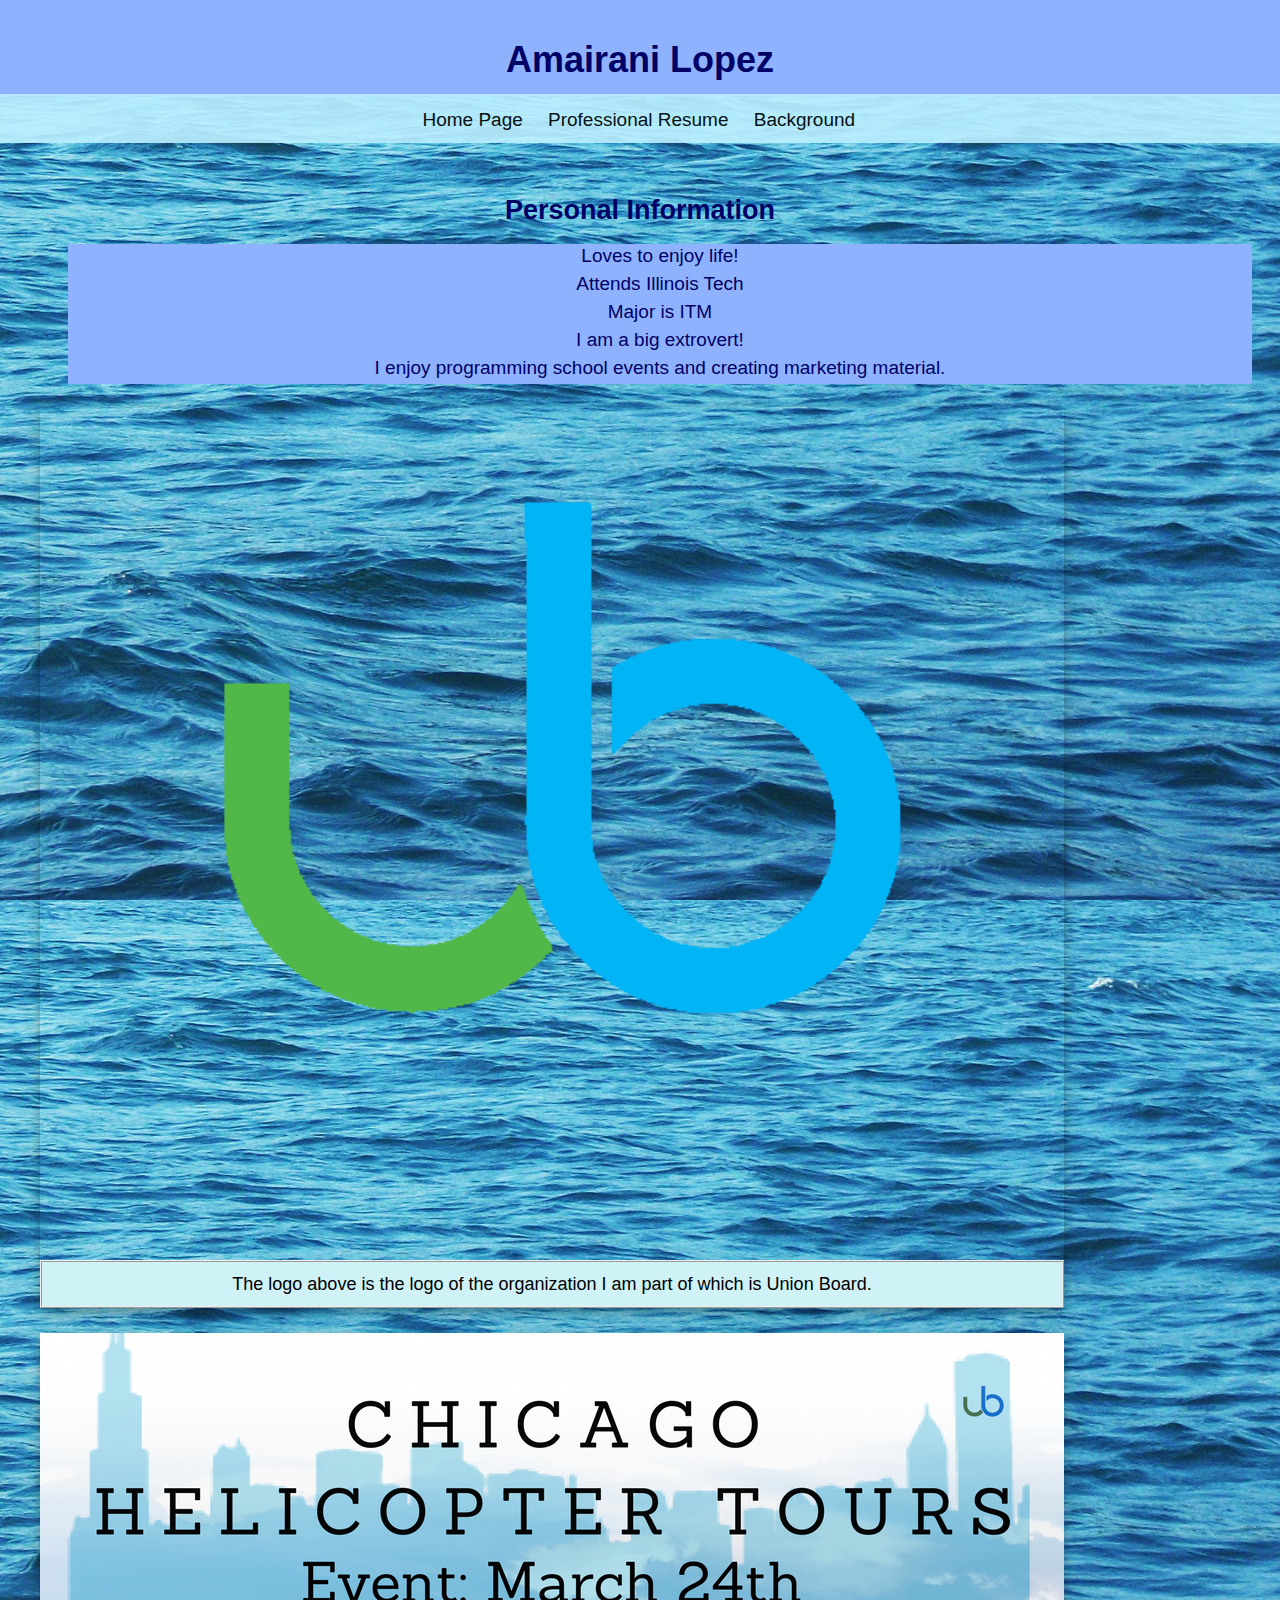
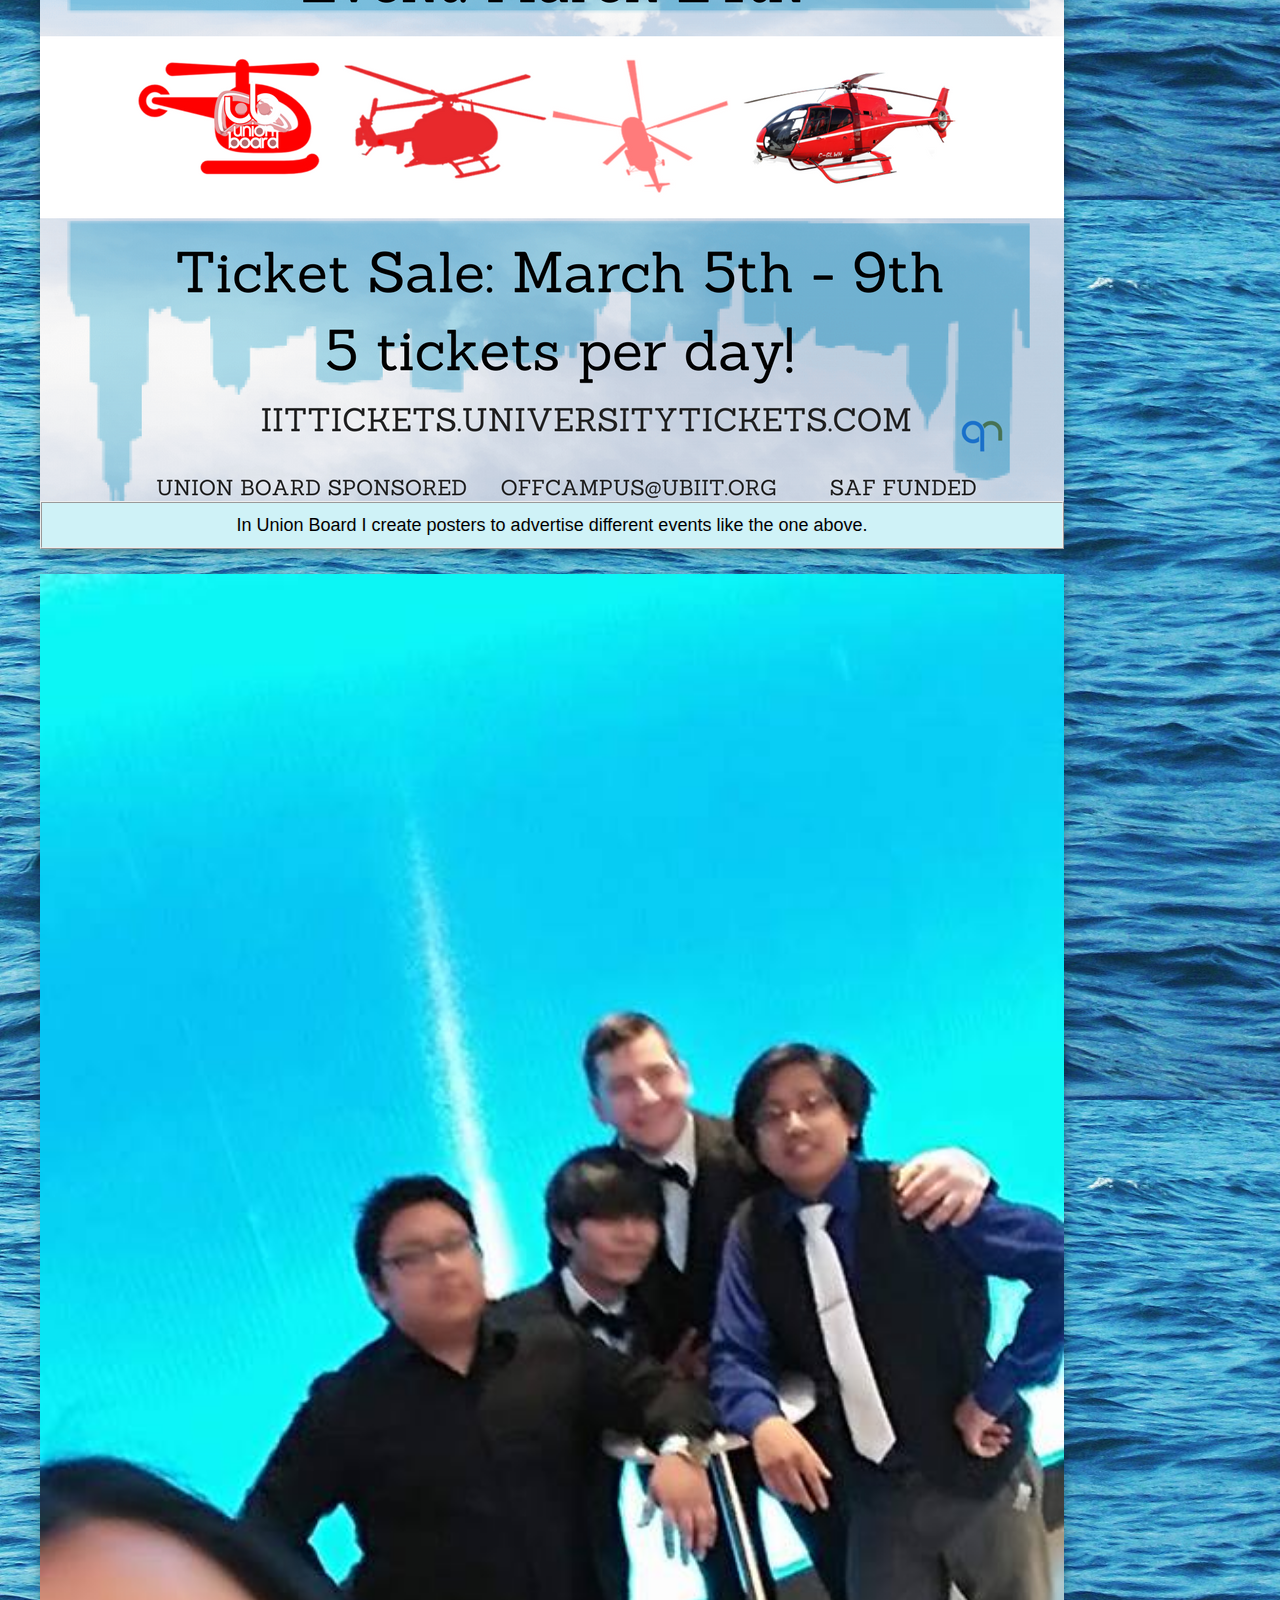
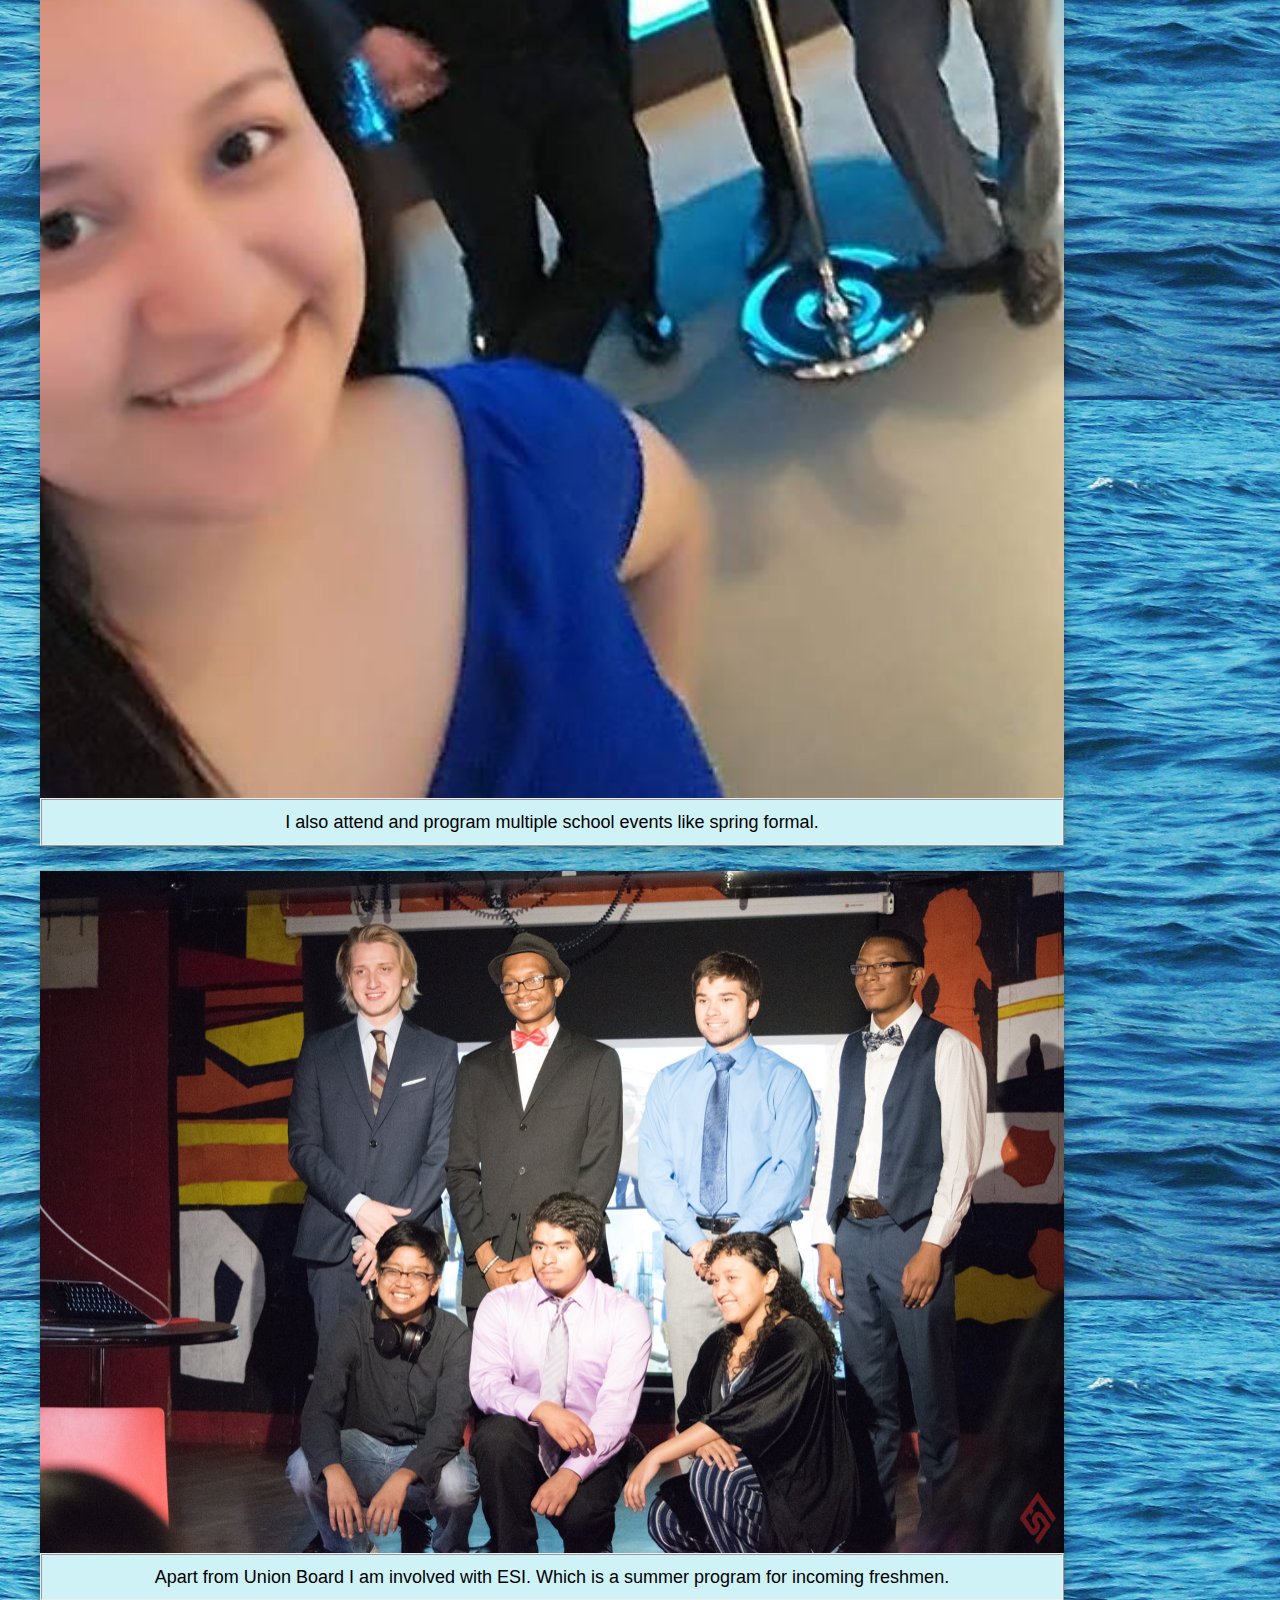
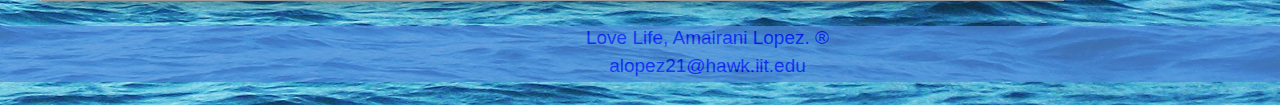
<file: index.html>
<!DOCTYPE html>
<html lang="en" id="index">
  <head>
    <title>Amairani Lopez: Home Page</title>
      <meta charset="utf-8">
      <meta name="viewport"
          content="width=device-width,initial-scale=1.0,shrink-to-fit=no" /> 
      <link rel="stylesheet" type="text/css" href="styling/normalize.css">			
      <link rel="stylesheet" type="text/css" href="styling/style1.css" /> 
  </head>
  <body class="homepg">
    <header id="header" class="homehead">
     <h1>Amairani Lopez</h1>
      <nav id="navigation">	
        <ul>
          <li><a href="index.html"> Home Page</a></li>
          <li><a href="resume.html"> Professional Resume</a></li>
          <li><a href="background.html"> Background</a></li>
        </ul>
      </nav>
    </header>
    <section id="personalinfo" class="first">
     <h2>Personal Information</h2>
      <div class="info">
	   <ul>
         <li>Loves to enjoy life!</li>
         <li>Attends Illinois Tech</li>
         <li>Major is ITM</li>
         <li>I am a big extrovert!</li>
         <li>I enjoy programming school events and creating marketing material.</li>
       </ul>
      </div>
    </section>
    <div id="life_images">	
	  <figure class="imgs">			
        <img src="media/ub.png" alt="UnionBoard">	
          <figcaption class="pol">
            The logo above is the logo of the organization I am part of which is Union Board. 
          </figcaption>
       </figure>	
       <figure class="imgs">	   
        <img src="media/helitour.png" alt="ub_poster">	
          <figcaption class="pol">
            In Union Board I create posters to advertise different events like the one above. 
          </figcaption>
       </figure>	
       <figure class="imgs">	   
        <img src="media/springformal.jpg" alt="ub_event" class="pol">	
          <figcaption class="pol">
            I also attend and program multiple school events like spring formal. 
          </figcaption>
       </figure>
       <figure class="imgs">	   
        <img src="media/esi.jpg" alt="esigroup" class="pol">	
          <figcaption class="pol">
            Apart from Union Board I am involved with ESI. Which is a summer program for incoming freshmen. 
          </figcaption>	  
       </figure>	
    </div>
    <footer id="footer">
      <ul>
        <li>Love Life, Amairani Lopez. &reg;</li>
        <li>alopez21@hawk.iit.edu</li>
      </ul>
    </footer>
  </body>
</html>
</file>
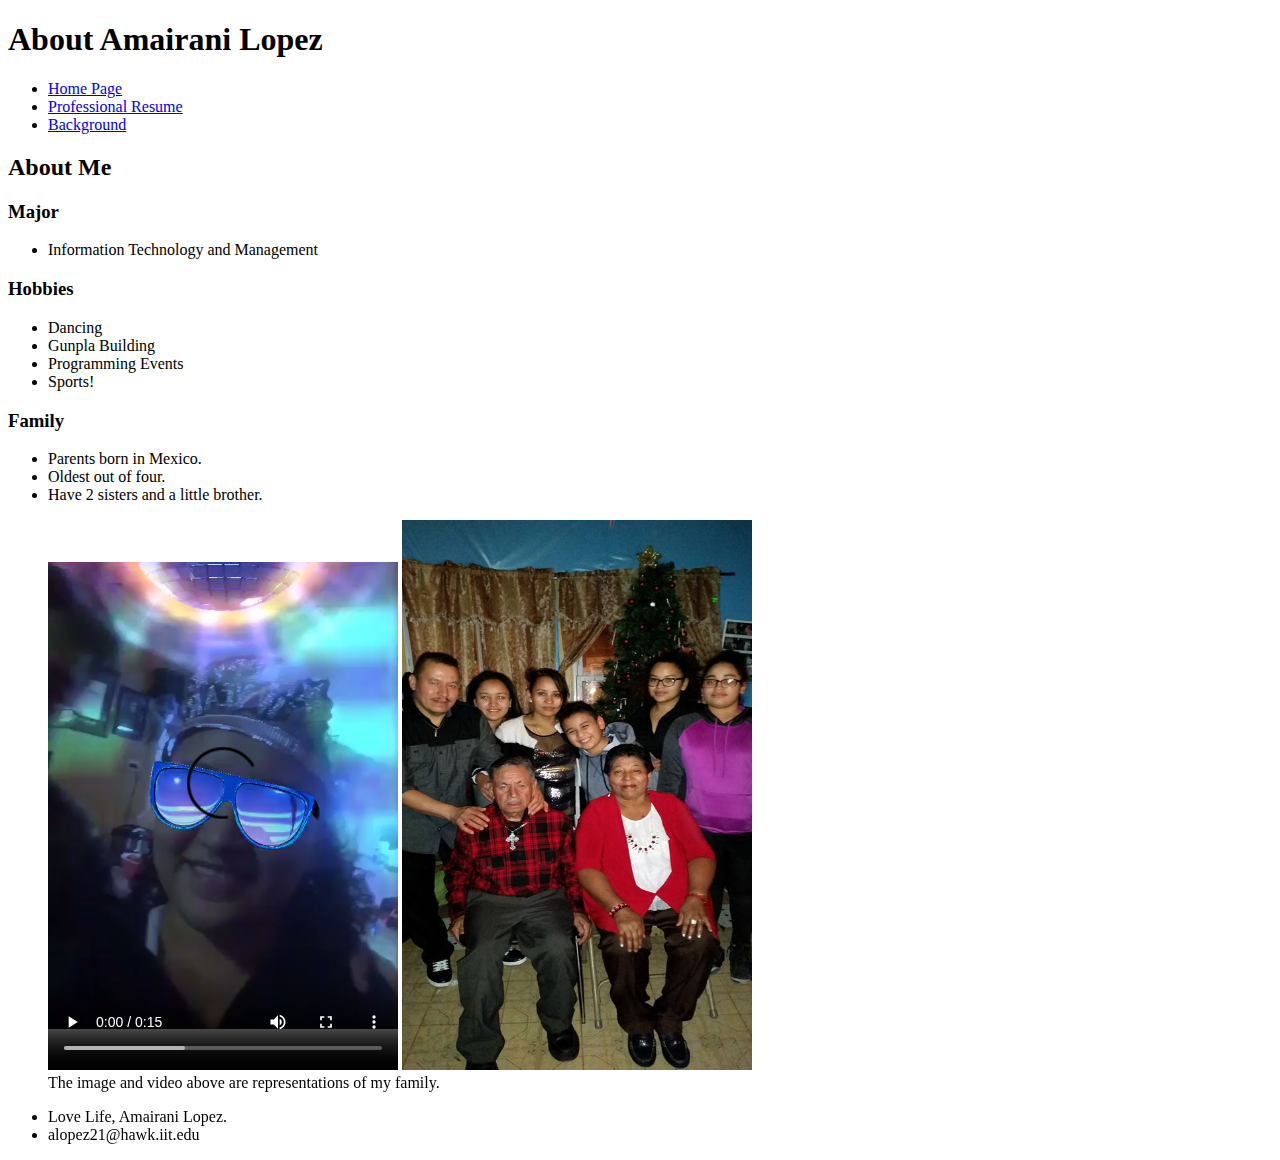
<file: background/index.html>
<!DOCTYPE html> 
<html lang="en" id= "background"> 
  <head>
	<title> Amairani Lopez: Background </title> 
	<meta charset="utf-8">
	<meta name="viewport"
		  content="width=device-width,initial-scale=1.0,shrink-to-fit=no" /> 
  </head>
  <body>
	<header id="header">
	  <h1>About Amairani Lopez</h1>
	    <nav id="navigation">	
		  <ul>
		  	<li><a href="../index.html"> Home Page</a></li>
			<li><a href="../resume/index.html"> Professional Resume</a></li>
			<li><a href="../background/index.html"> Background</a></li>			
		  </ul>
	    </nav>
	</header>
	<article>
      <h2>About Me </h2>
	</article>
	<article>
	  <h3>Major</h3>
   		<ul>
		  <li> Information Technology and Management</li>
		</ul>
	</article>
	<article>
	  <h3>Hobbies</h3>
		<ul>
		  <li>Dancing</li>
		  <li> Gunpla Building </li>
		  <li> Programming Events</li>
		  <li> Sports! </li>
		</ul>
	</article>
	<article>
	  <h3>Family</h3>
		<ul>
		  <li> Parents born in Mexico. </li>
		  <li> Oldest out of four. </li> 
		  <li> Have 2 sisters and a little brother. </li>
	   </ul>	
	</article>
	<figure>			
		<video width="350" height="550" controls>
		  <source src="famvid.mp4" type="video/mp4">	
		  <source src="famvid.ogg" type="video/ogg">
		Family video does not support the video tag.		  
		</video>
		<img src="family.jpg" alt="Family Picture" height=550 width=350>
		<figcaption>
			The image and video above are representations of my family.
		</figcaption>
    </figure>	
	<footer id="footer">
 	    <ul>
		  <li>Love Life, Amairani Lopez.</li>
		  <li>alopez21@hawk.iit.edu</li>
		</ul>
	</footer>
  </body>		
</html>
</file>
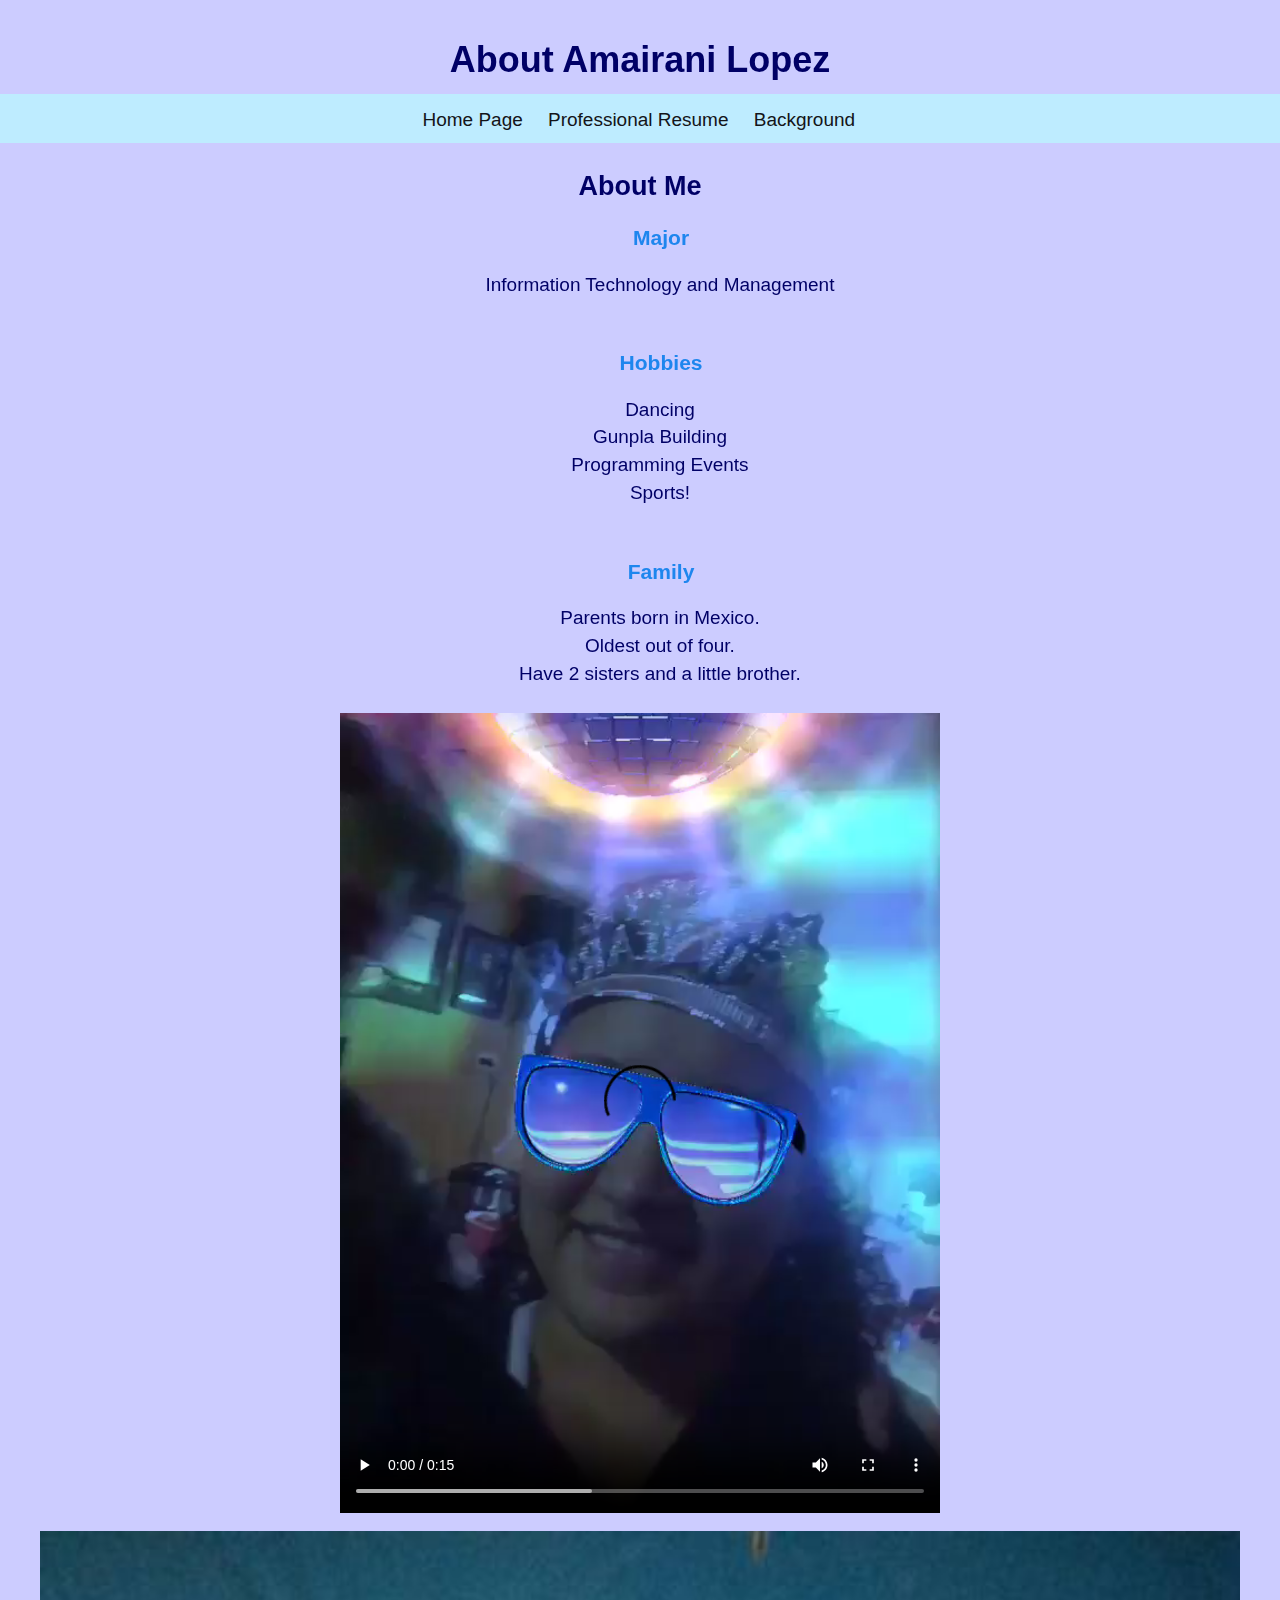
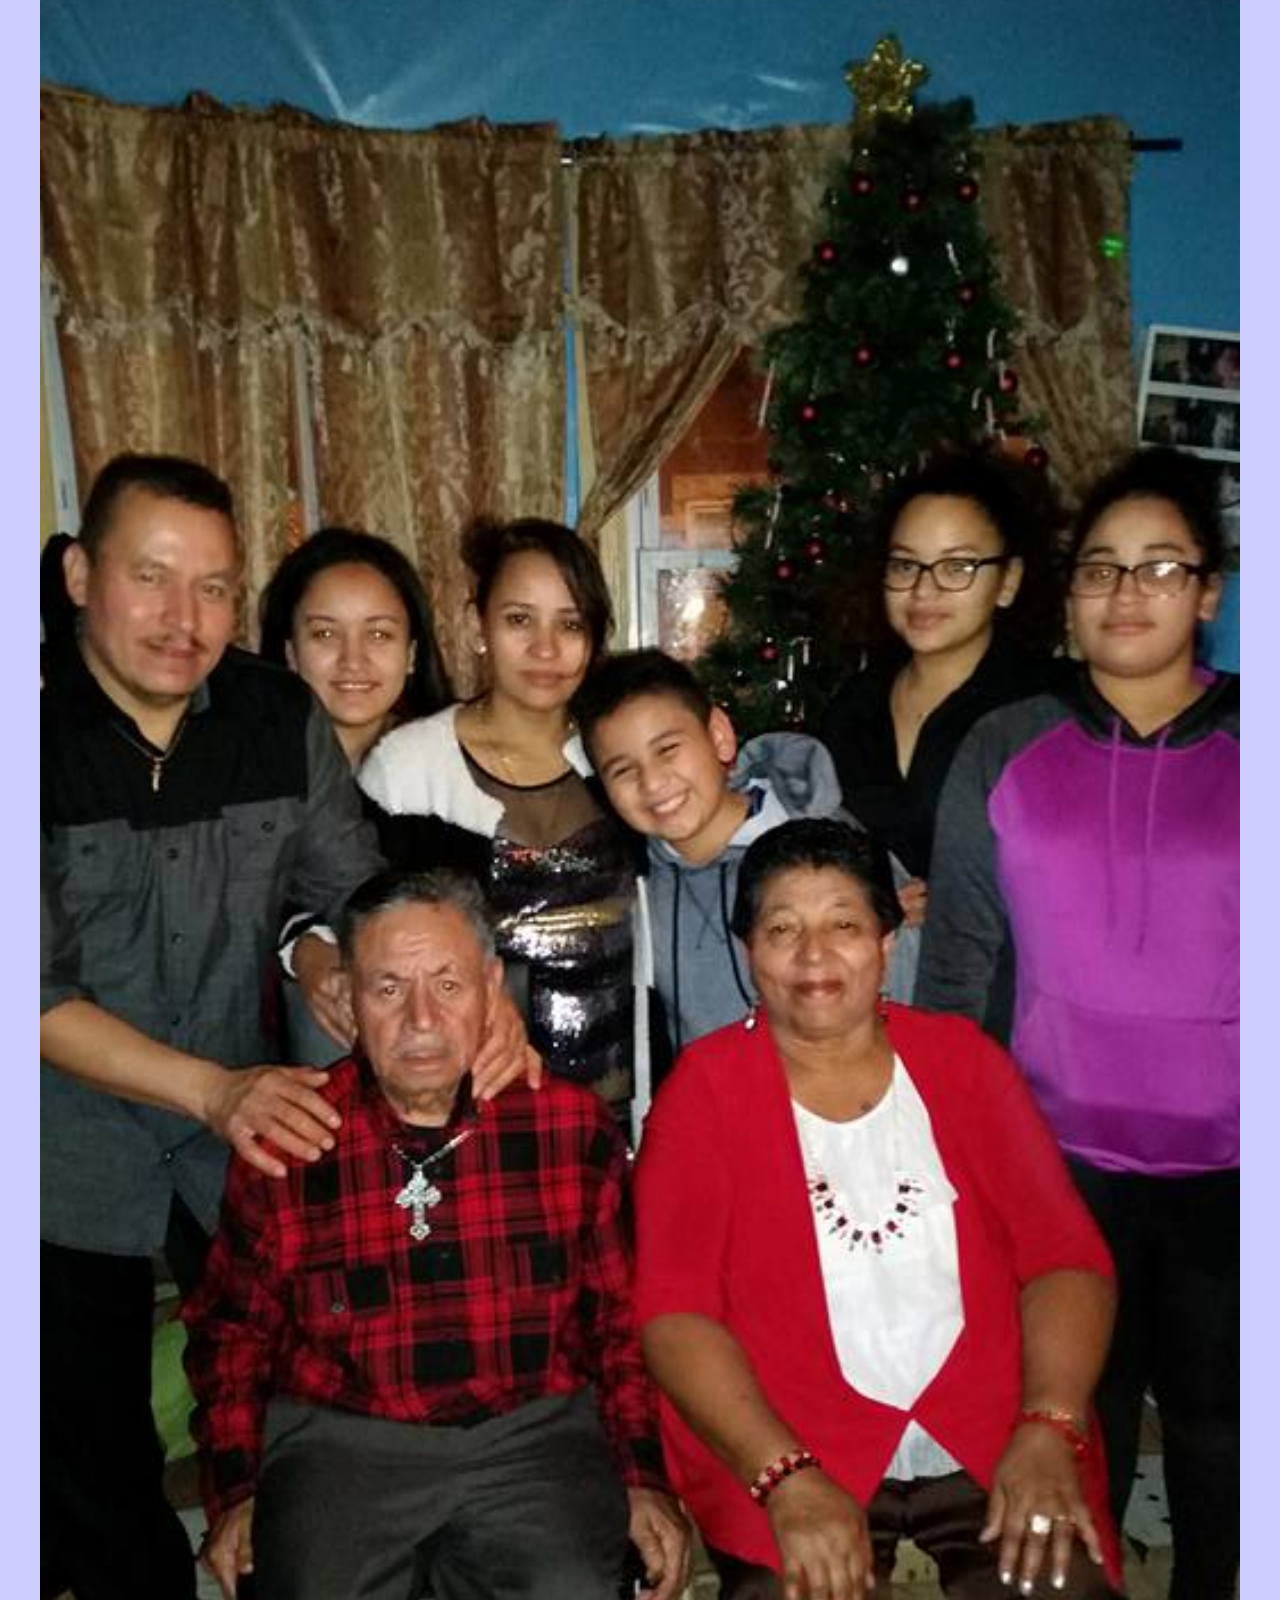
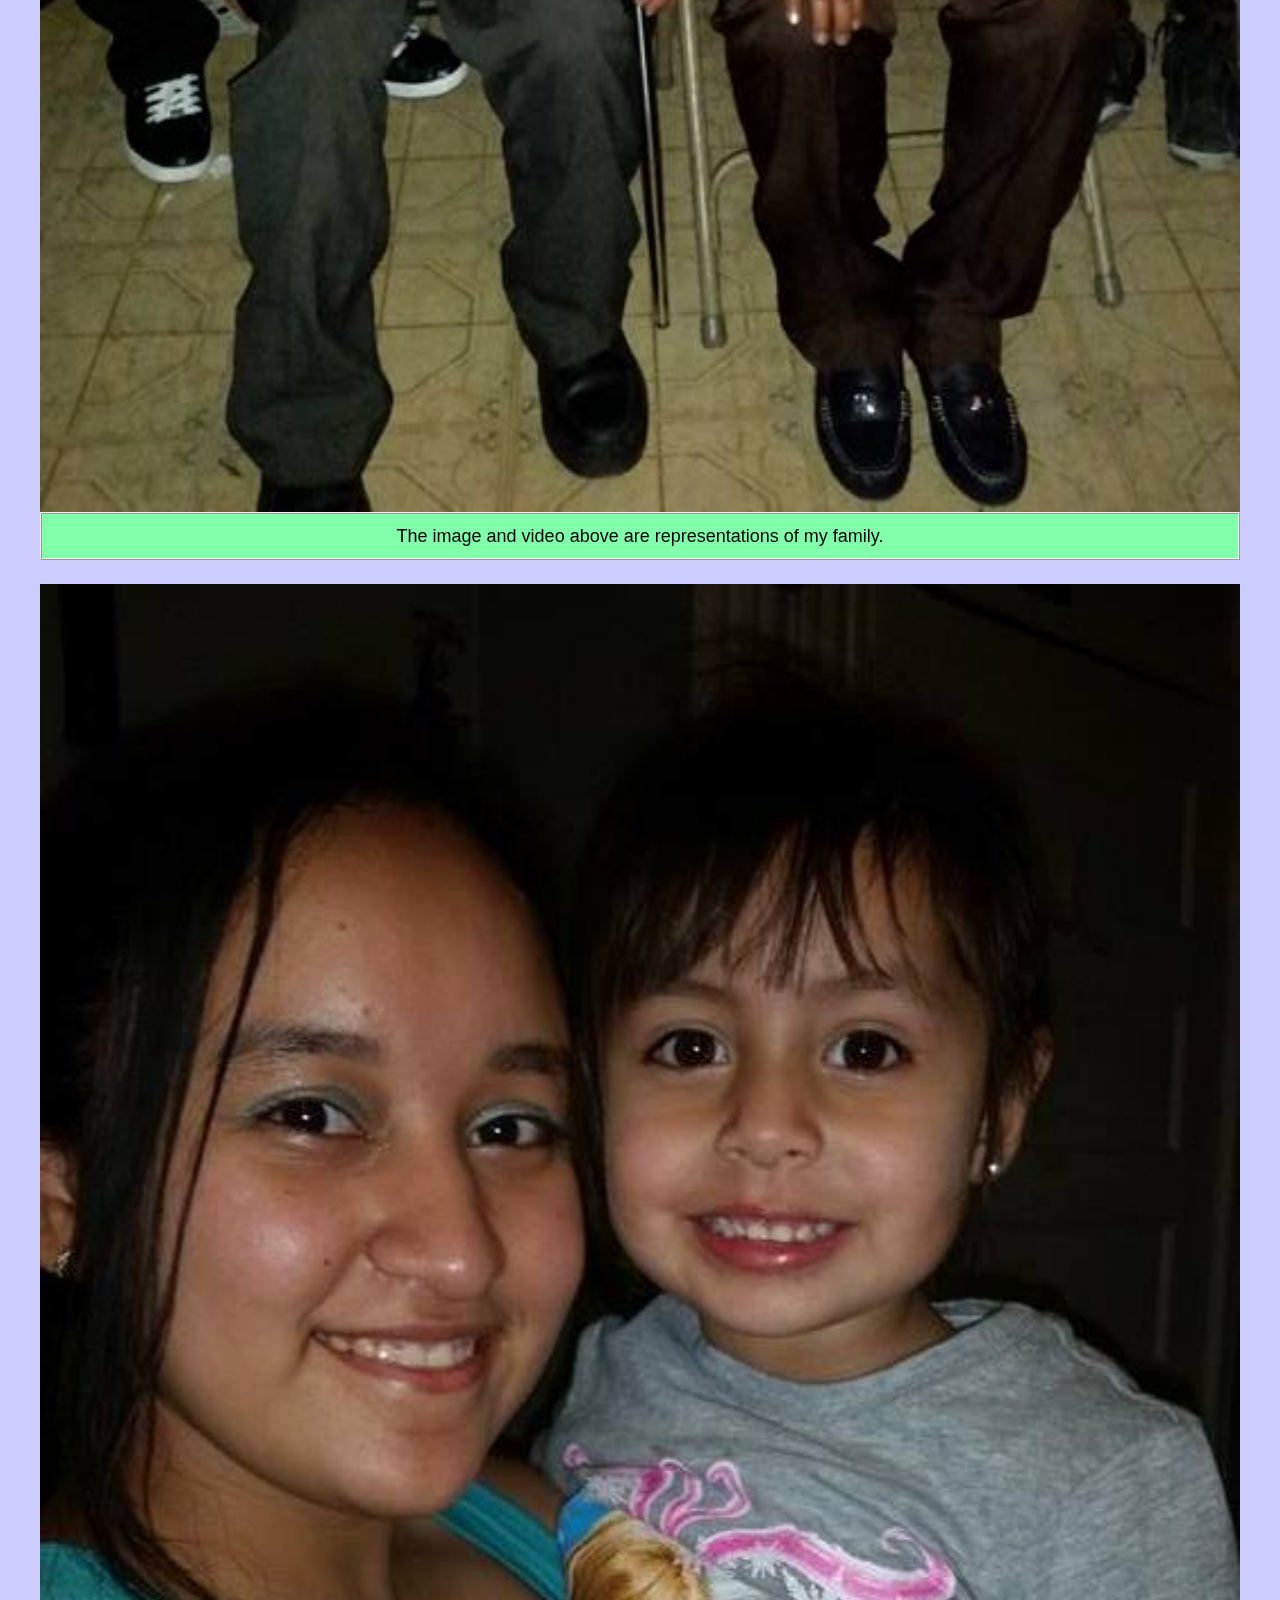
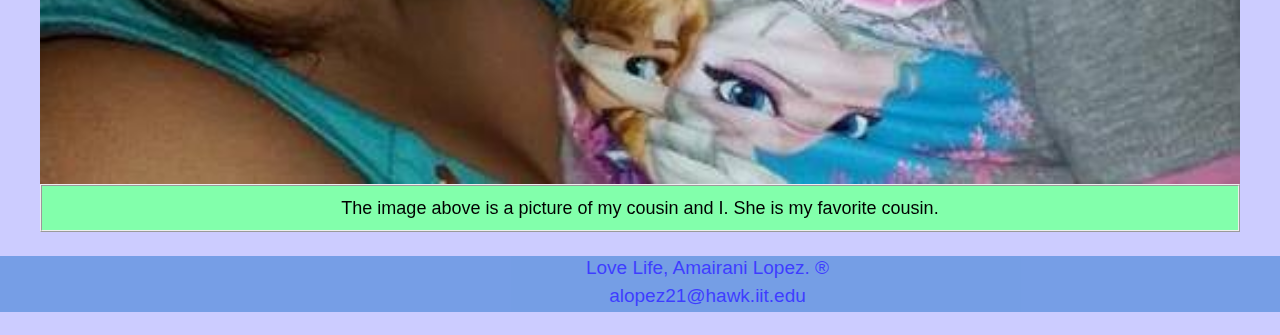
<file: background.html>
<!DOCTYPE html> 
<html lang="en" id= "background"> 
  <head>
    <title> Amairani Lopez: Background </title> 
      <meta charset="utf-8">
      <meta name="viewport"
            content="width=device-width,initial-scale=1.0,shrink-to-fit=no" /> 
      <link rel="stylesheet" type="text/css" href="styling/normalize.css">			
      <link rel="stylesheet" type="text/css" href="styling/style1.css" />  
  </head>
  <body class="bkpg">
    <header id="header">
      <h1>About Amairani Lopez</h1>
       <nav id="navigation">	
         <ul>
           <li><a href="index.html"> Home Page</a></li>
           <li><a href="resume.html"> Professional Resume</a></li>
           <li><a href="background.html"> Background</a></li>			
         </ul>
	    </nav>
    </header>
    <section class="first">
	 <h2>About Me</h2>
	</section>
	<section id="major" class="bkpg">
      <h3>Major</h3>
   	    <ul>
          <li> Information Technology and Management</li>
        </ul>
    </section>
    <section id="hobbies" class="bkpg">
      <h3>Hobbies</h3>
        <ul>
          <li>Dancing</li>
          <li> Gunpla Building </li>
          <li> Programming Events</li>
          <li> Sports! </li>
        </ul>
    </section>
    <section id="family" class="bkpg">
      <h3>Family</h3>
        <ul>
          <li> Parents born in Mexico. </li>
          <li> Oldest out of four. </li> 
          <li> Have 2 sisters and a little brother. </li>
        </ul>	
    </section>
    <div id="media">
      <figure>			
        <video controls>
          <source src="media/famvid.mp4" type="video/mp4">	
          <source src="media/famvid.ogg" type="video/ogg">
           Family video does not support the video tag.		  
        </video>
      </figure>	 
      <figure>	  
		<img src="media/family.jpg" alt="Family Picture">
          <figcaption>
            The image and video above are representations of my family.
          </figcaption>		
      </figure> 
      <figure>	  
        <img src="media/lilcuz.jpg" alt="cousin-and-me">	
          <figcaption>
            The image above is a picture of my cousin and I. She is my favorite cousin.
          </figcaption>
      </figure>	
    </div>
    <footer id="footer">
      <ul>
        <li>Love Life, Amairani Lopez. &reg;</li>
        <li>alopez21@hawk.iit.edu</li>
      </ul>
    </footer>
  </body>		
</html>
</file>
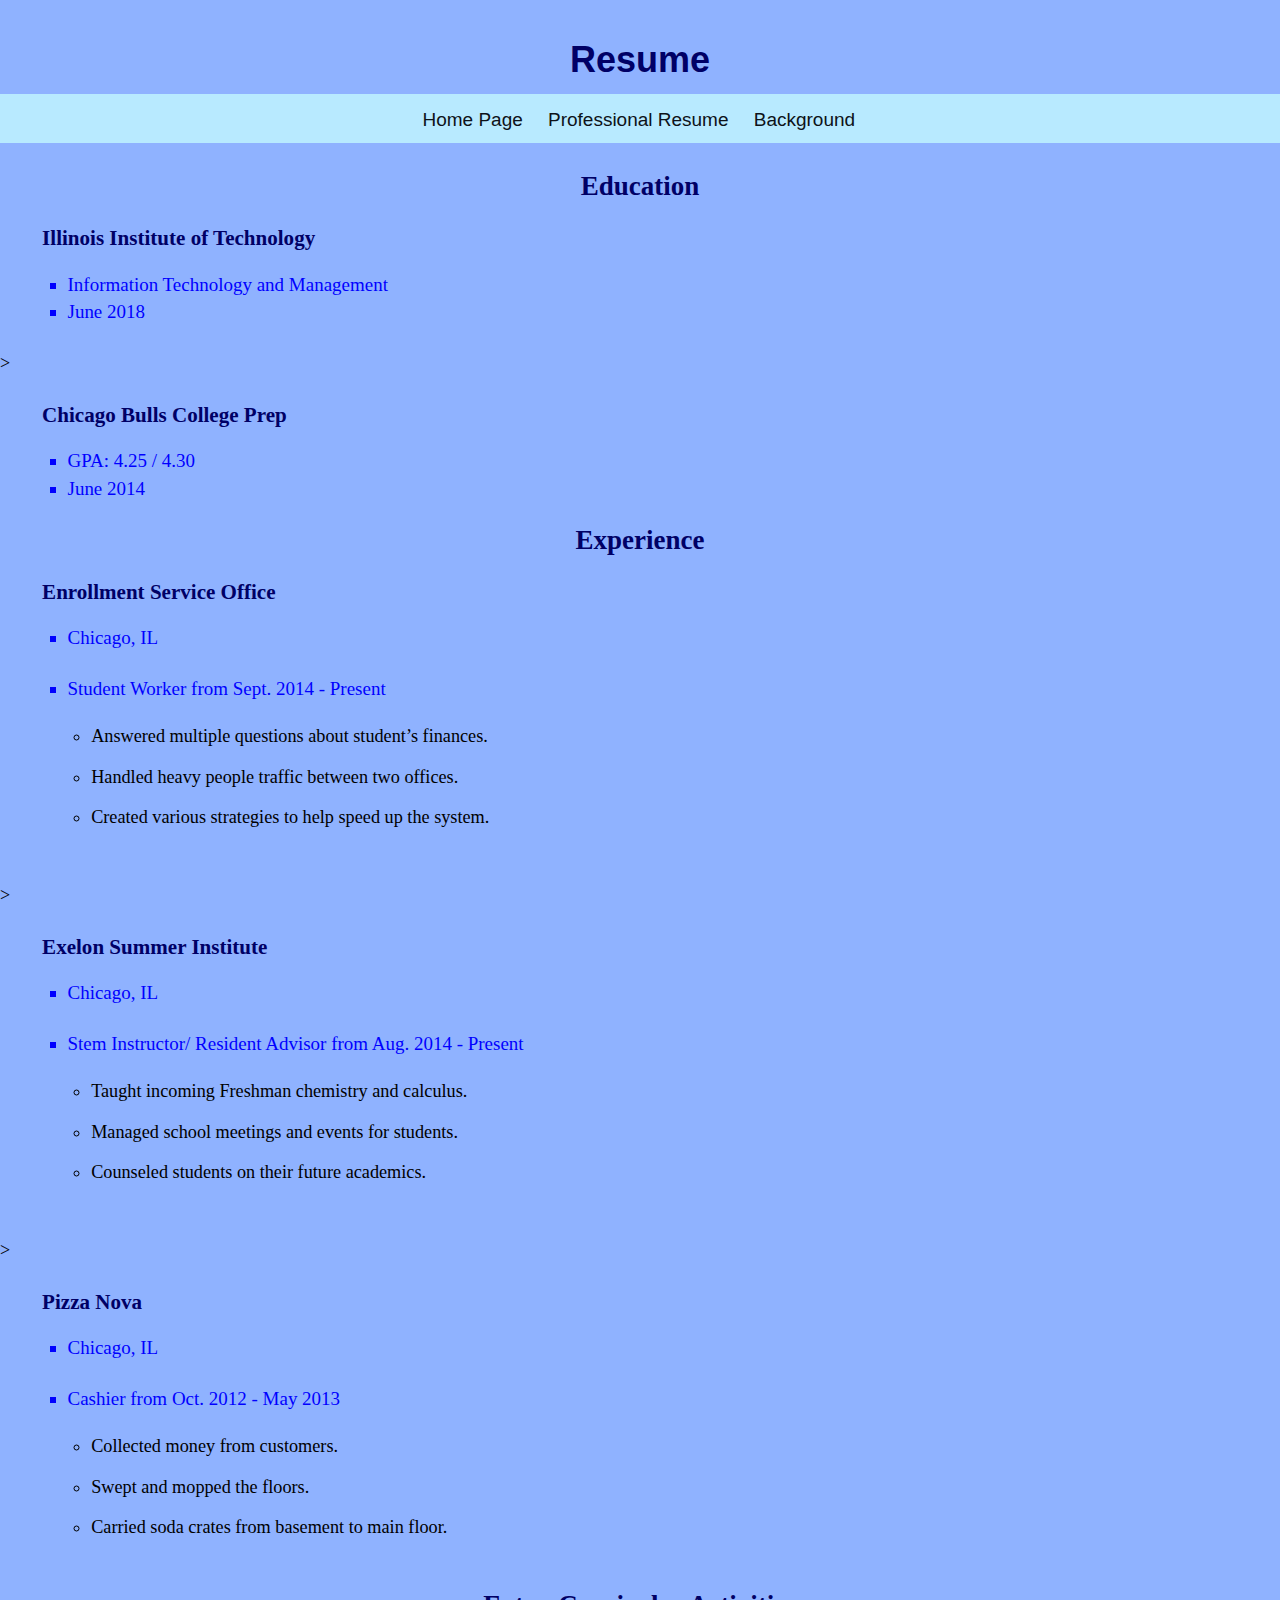
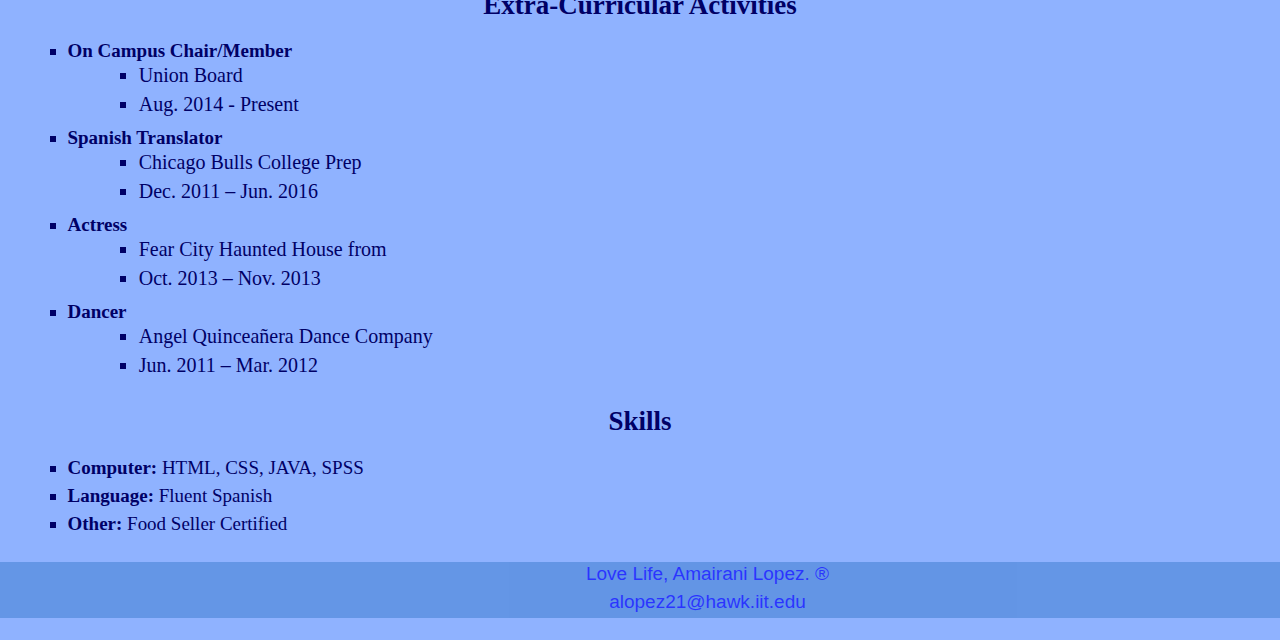
<file: resume.html>
<!DOCTYPE html> 
<html lang="en" id="resume"> 
  <head>
    <title> Amairani Lopez: Professional Resume</title>
      <meta charset="utf-8"> 
      <meta name="viewport"
            content="width=device-width,initial-scale=1.0,shrink-to-fit=no" /> 	
      <link rel="stylesheet" type="text/css" href="styling/normalize.css">			
      <link rel="stylesheet" type="text/css" href="styling/style1.css" /> 
  </head>	
  <body class="respg">
    <header id="header" class="reshead">
      <h1>Resume</h1>
       <nav id="navigation">	
         <ul>
           <li><a href="index.html"> Home Page</a></li>
           <li><a href="resume.html"> Professional Resume</a></li>
           <li><a href="background.html"> Background</a></li>
         </ul>
       </nav>
    </header>
    <section id="education" class="first">
      <div class="font">
       <h2>Education</h2>	  
       <h3>Illinois Institute of Technology</h3>
         <ul>
           <li>Information Technology and Management </li>
           <li>June 2018</li> 
         </ul>
      </div>
      <div class="font">>
       <h3>Chicago Bulls College Prep</h3>
         <ul>
           <li>GPA: 4.25 / 4.30 </li>
           <li>June 2014</li>
         </ul>
      </div>
    </section>
    <section id="job-exp">
      <div class="font">
       <h2>Experience</h2>	  
       <h3><strong>Enrollment Service Office</strong></h3> 
        <ul>
          <li>Chicago, IL</li>
        </ul>
        <ul>
          <li>Student Worker from Sept. 2014 - Present </li>
        </ul>
        <ol>
          <li>Answered multiple questions about student’s finances.</li>
          <li> Handled heavy people traffic between two offices. </li>
          <li> Created various strategies to help speed up the system.</li>
        </ol>
      </div>
      <div class="font">>
       <h3><strong>Exelon Summer Institute</strong></h3>
        <ul>
          <li>Chicago, IL</li>
        </ul>
        <ul>
          <li>Stem Instructor/ Resident Advisor from Aug. 2014 - Present</li>
        </ul>
        <ol>
          <li>Taught incoming Freshman chemistry and calculus. </li>
          <li> Managed school meetings and events for students.</li>
          <li> Counseled students on their future academics.</li>
        </ol>
      </div>
      <div class="font">>
       <h3><strong>Pizza Nova</strong></h3> 
        <ul>
          <li>Chicago, IL</li>
        </ul>
        <ul>
          <li>Cashier from Oct. 2012 - May 2013</li>
        </ul>
        <ol>
          <li>Collected money from customers. </li>
          <li> Swept and mopped the floors.</li>
          <li> Carried soda crates from basement to main floor.</li>
        </ol>
      </div>
    </section>
    <section id= "xtra-activ" class="extra">
     <h2>Extra-Curricular Activities</h2>
      <ul>
        <li>
         <strong>On Campus Chair/Member</strong> 
          <ul>
            <li>Union Board </li>
          </ul>
          <ul>
            <li>Aug. 2014 - Present </li>
          </ul>
        </li>
        <li>
         <strong>Spanish Translator</strong> 
          <ul>
            <li>Chicago Bulls College Prep </li>
          </ul> 
          <ul>
            <li>Dec. 2011 – Jun. 2016 </li>
          </ul>
        </li>
        <li>
         <strong>Actress</strong> 
          <ul>
            <li>Fear City Haunted House from </li>
          </ul>
          <ul>
            <li>Oct. 2013 – Nov. 2013 </li>
          </ul>
        </li> 
        <li>
         <strong>Dancer</strong> 
          <ul>
            <li>Angel Quinceañera Dance Company</li>
          </ul>  
          <ul>
            <li>Jun. 2011 – Mar. 2012 </li>
          </ul> 
        </li>
      </ul>
    </section>
    <section id= "skills" class="extra">
     <h2>Skills</h2>
      <ul>
        <li> <strong>Computer:</strong> HTML, CSS, JAVA, SPSS </li>
        <li> <strong>Language:</strong> Fluent Spanish </li>
        <li> <strong> Other:</strong> Food Seller Certified </li> 
      </ul>	
    </section>
    <footer id="footer">
      <ul>
        <li>Love Life, Amairani Lopez. &reg;</li>
        <li>alopez21@hawk.iit.edu</li>
      </ul>
    </footer>
  </body>
</html>
</file>
<file: styling/style1.css>
html {
  font-family: Georgia, serif;
  font-size: 1.125em;
  line-height: 1.333em;
}

#header{
  font-family: 'Comic Sans MS', cursive, sans-serif;
  color: black;
  text-align: center;
  margin: auto;
}

header.homehead{
  font-family: 'Comic Sans MS', cursive, sans-serif;
  text-align: center;
  margin: auto;
  background-color: #8FB2FF;
  padding-bottom: 1.333em;
}


h1 {
  font-family: 'Comic Sans MS', cursive, sans-serif;
  color: #000066; /*navy blue*/ 
  text-align: center;
  width: 50%;
  margin: auto;
  padding-top: 1.333em;
}

h2 {
  font-family: 'Comic Sans MS', cursive, sans-serif;
  color: #000066; /*navy blue*/ 
  text-align: center;
  width: 50%;
  margin: auto;
}

div.font h2 {
  font-family: 'Times New Roman', Times, serif;
  color: #000066; /*navy blue*/ 
  text-align: center;
  margin: auto;
}

section.extra h2 {
  font-family: 'Times New Roman', Times, serif;
  color: #000066; /*navy blue*/ 
  text-align: center;
  margin: auto;
}

h3 {
  font-family: 'Comic Sans MS', cursive, sans-serif;
  color: #000066; /*navy blue*/ 
  text-align: left;
  margin: auto;
  padding-top: 1.333em;
  padding-left: 2em;
}

div.font h3 {
  font-family: 'Times New Roman', Times, serif;
  color: #000066; /*navy blue*/ 
  text-align: left;
  margin: auto;
  padding-top: 1.333em;
  padding-left: 2em;
}

ul {
  font-size: 1.25em; 	
  line-height: 1.75em ;
  padding-left: 3em;
  padding-right: 1.225em; 
  color: black; 
}
ol {
  font-size: 0.844em; 	
  list-style-type: circle;
  line-height: 1em ;
  padding-bottom: 1.225em; 
  padding-left: 6em;  
}
ol li {
  font-size: 1.2em; 
  list-style-type: circle;
  line-height: 1em;
  padding-bottom: 1.225em;  
}

ul li {
  font-size: 0.844em; 
  list-style-type: square;
  line-height: 1.25em;
  color: blue; /*bright blue*/  
}
li {
  font-size: 0.844em; 
  list-style-type: none;
  padding-bottom: 0.222em;
}

section.extra li {
  color: #000066; /*navy blue*/ 
}

div.info ul li {
  font-family: 'Comic Sans MS', cursive, sans-serif;
  color: #000066; /*navy blue*/ 
  text-align: center;
  margin: auto;
  background-color: #8FB2FF; /*sky blue*/ 
  list-style-type: none;
}

#navigation ul,
#navigation li {
  display: block;
  padding-top: 0.2em;
  padding-bottom: 0.2em;
  padding-left: 0.2em;
  padding-right: 0.8em;
  background-color: #BDF0FF; /*light blue */
  list-style-type: none;
  width: 100%;
  overflow: hidden;
}

/* 
Additional Edits on Navigation
*/

#navigation ul{
  position: fixed;
  opacity: .9;
  text-align: center;
  overflow: hidden;
}

#navigation li {
  list-style-type: none;
  display: inline;
}

#navigation li a {
  display: inline-block;
  color: black;
  text-align: center;
  text-decoration: none;
}

#navigation li a:hover {
  background-color: blue;
}

body {
  background-color: #8FB2FF; /*sky blue*/ 
  background-size: 1800px 900px;
  background-repeat: repeat;
  margin:0;
}

body.homepg {
  background-image: url("../media/water.jpg");
  background-size: 1800px 900px;
  background-repeat: repeat;
  margin:0;
}

body.bkpg {
  background-color: #CCCCFF; /*lilac*/ 
  background-size: 1800px 900px;
  background-repeat: repeat;
  margin:0;
  text-align: center;
}

section.bkpg h3{
  color: #1E86EE; /*navy blue*/ 
  text-align: center;
  margin: auto;
  list-style-type: none;
}

section.bkpg li{
  color: #000066; /*navy blue*/ 
  text-align: center;
  margin: auto;
  list-style-type: none;
  font-family: 'Comic Sans MS', cursive, sans-serif;	
}

body.respg{
  background-size: 1800px 900px;
  background-repeat: repeat;
  margin:0;
}

section.first{
  margin: auto;
  padding-top: 5.666em;  
}

figure.imgs{
  width: 80%;
  box-shadow: 0 4px 8px 0 rgba(0, 0, 0, 0.2), 0 6px 20px 0 rgba(0, 0, 0, 0.19);	
  margin-bottom: 25px;
  }

figcaption.pol{
  text-align: center;
  padding: 10px 20px;  
  border-style: ridge;
  border-width: 2px;
  background-color:#CFF2F7; /*beige*/
  margin-bottom: 1.333em;
}

img{
  width: 100%;
  display: block;
  text-align: center;
}

figcaption{
  font-family: 'Comic Sans MS', cursive, sans-serif;	
  text-align: center;
  padding: 10px 20px;  
  border-style: ridge;
  border-width: 2px;
  background-color:#82FFAB; /*aqua green*/
  margin-bottom: 1.333em;
}

video{
  width: 50%;
  display: block;
  text-align: center;
  margin: auto;  
}

#footer{
  font-family: 'Comic Sans MS', cursive, sans-serif;
  text-align: center;
  margin: auto;
}

#footer ul {
  width: 100%;
  background-color: #518adb; /*medium blue */
  list-style-type: none;
  opacity: .7;
}

#footer ul li {
  width: 100%;
  list-style-type: none;
}
</file>
